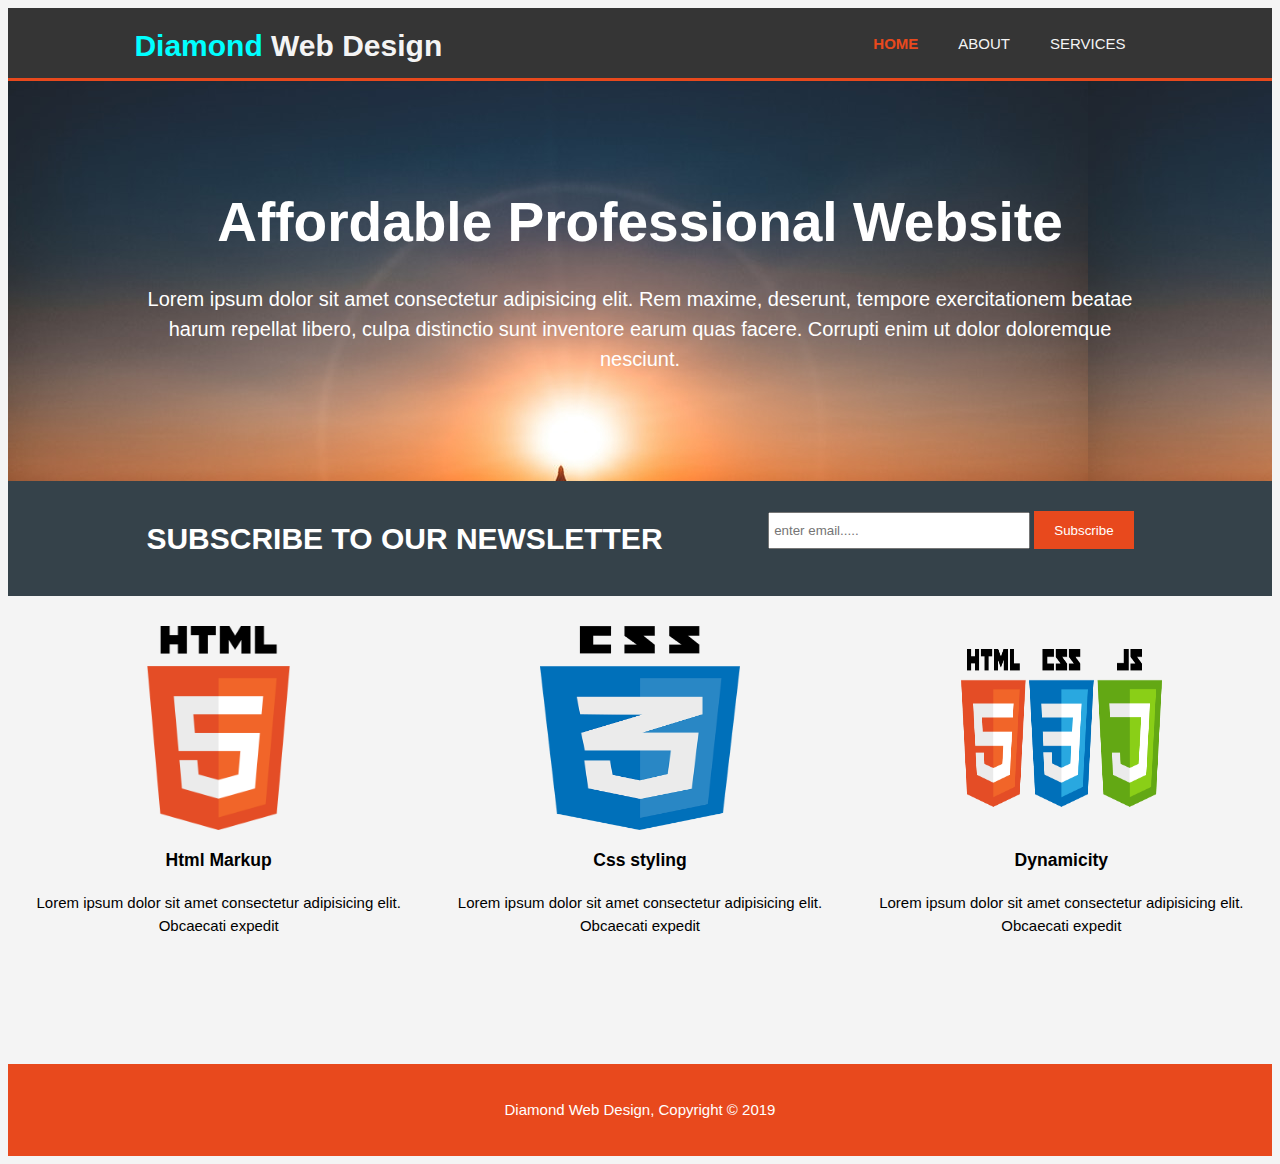
<file: index.html>
<!DOCTYPE html>
<html>

<head>
    <title>Responsive || Website </title>
    <link rel="stylesheet" href="index.css">
</head>

<body>
    <header>
        <div class="container">
            <div class="header-container">
                <div id="branding">
                    <h1><span class="highlight">Diamond</span> Web Design</h1>
                </div>
                <nav>
                    <ul>
                        <li class="current"><a href="index.html">Home</a></li>
                        <li><a href="About.html">About</a></li>
                        <li><a href="Services.html">Services</a></li>
                    </ul>

                </nav>
            </div>
        </div>

    </header>
    <section id="showcase">
        <div class="container">
            <h1>Affordable Professional Website</h1>
            <p> Lorem ipsum dolor sit amet consectetur adipisicing elit. Rem maxime, deserunt, tempore exercitationem beatae harum repellat libero, culpa distinctio sunt inventore earum quas facere. Corrupti enim ut dolor doloremque nesciunt.</p>
        </div>
    </section>

    <section id="newsletter">
        <div class="container">
            <h1>SUBSCRIBE TO OUR NEWSLETTER</h1>
            <form>
                <input type="email" placeholder="enter email.....">
                <button type="submit" class="button_1">Subscribe</button>
            </form>
        </div>
    </section>
    <section id="boxes">
        <div class="box">

            <div class="single-box">
                <img class="box-img" src="image/html.png">
                <div class="box-write">
                    <h3>Html Markup</h3>
                    <p class="sub-text"> Lorem ipsum dolor sit amet consectetur adipisicing elit. Obcaecati expedit</p>
                </div>
            </div>

            <div class="single-box">
                <img class="box-img" src="image/css.png">
                <div class="box-write">
                    <h3>Css styling</h3>
                    <p class="sub-text"> Lorem ipsum dolor sit amet consectetur adipisicing elit. Obcaecati expedit</p>
                </div>
            </div>

            <div class="single-box">
                <img class="box-img" src="image/htmlcssjs.png">
                <div class="box-write">
                    <h3>Dynamicity</h3>
                    <p class="sub-text"> Lorem ipsum dolor sit amet consectetur adipisicing elit. Obcaecati expedit</p>
                </div>
            </div>

        </div>

    </section>

    <footer>
        <p>Diamond Web Design, Copyright &copy; 2019</p>
    </footer>
</body>

</html>
</file>
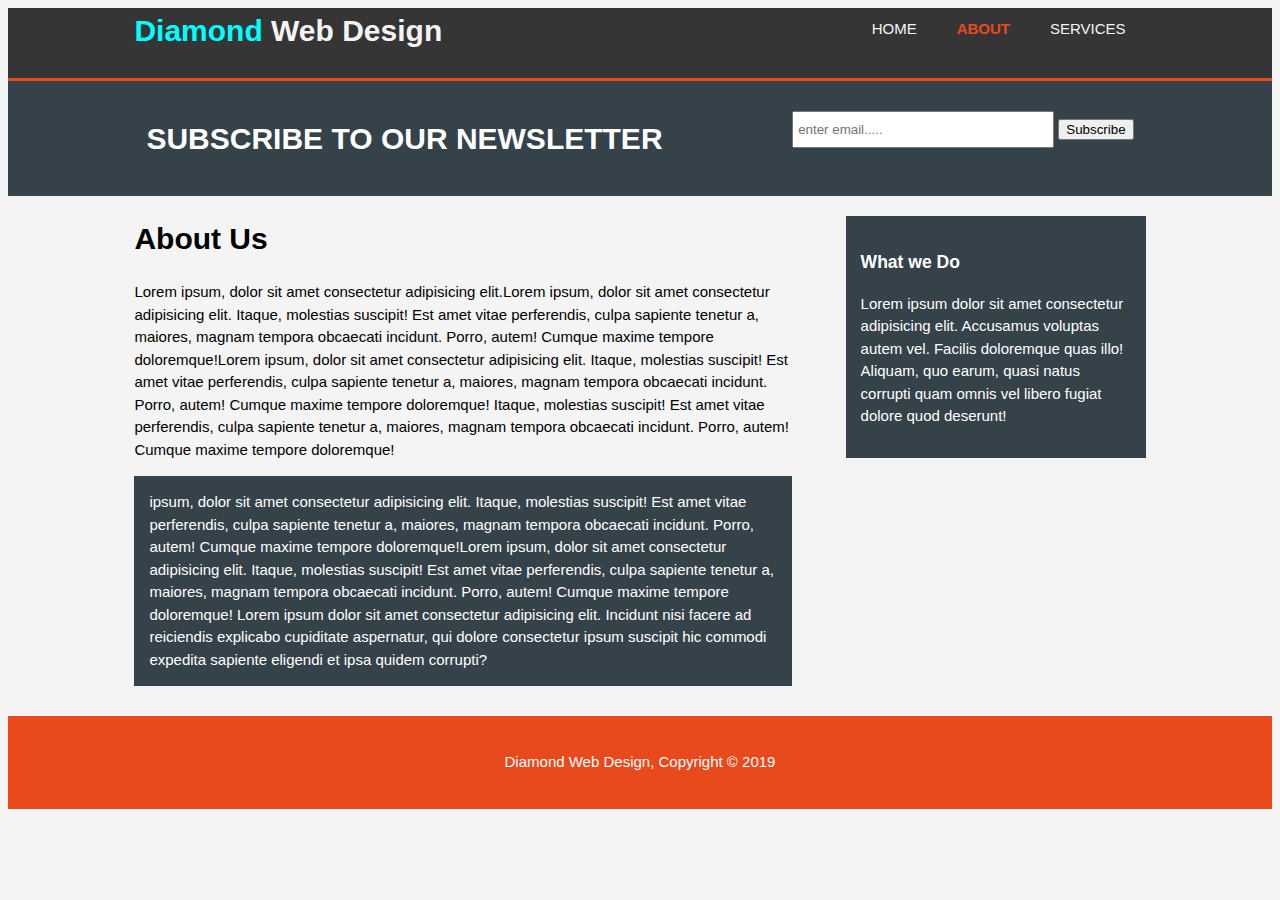
<file: about.html>
<!DOCTYPE html>
<html>
 <head>
    <title>Diamond blog || About </title>
    <link rel="stylesheet" href="index.css">
  </head>
  <body>
<header>
<div class="container">
        <div id="branding">
            <h1><span class="highlight">Diamond</span> Web Design</h1>
        </div>
    <nav>
        <ul>
            <li><a href="index.html">Home</a></li>
            <li  class="current"><a href="About.html">About</a></li>
            <li><a href="Services.html">Services</a></li>
        </ul>


    </nav>
</div>

</header>

<section id="newsletter">
    <div class="container">
        <h1>SUBSCRIBE TO OUR NEWSLETTER</h1>
        <form>
            <input type="email" placeholder="enter email.....">
            <button type="button_1">Subscribe</button>
        </form>
    </div>
</section>

<section id="main">
    <div class="container">
      <article id="main-col">
        <h1 class="page-title">About Us</h1>
        <p> 
        Lorem ipsum, dolor sit amet consectetur adipisicing elit.Lorem ipsum, dolor sit amet consectetur adipisicing elit. Itaque, molestias suscipit! Est amet vitae perferendis, culpa sapiente tenetur a, maiores, magnam tempora obcaecati incidunt. Porro, autem! Cumque maxime tempore doloremque!Lorem ipsum, dolor sit amet consectetur adipisicing elit. Itaque, molestias suscipit! Est amet vitae perferendis, culpa sapiente tenetur a, maiores, magnam tempora obcaecati incidunt. Porro, autem! Cumque maxime tempore doloremque! Itaque, molestias suscipit! Est amet vitae perferendis, culpa sapiente tenetur a, maiores, magnam tempora obcaecati incidunt. Porro, autem! Cumque maxime tempore doloremque!
        </p>
        <p class="dark">
            ipsum, dolor sit amet consectetur adipisicing elit. Itaque, molestias suscipit! Est amet vitae perferendis, culpa sapiente tenetur a, maiores, magnam tempora obcaecati incidunt. Porro, autem! Cumque maxime tempore doloremque!Lorem ipsum, dolor sit amet consectetur adipisicing elit. Itaque, molestias suscipit! Est amet vitae perferendis, culpa sapiente tenetur a, maiores, magnam tempora obcaecati incidunt. Porro, autem! Cumque maxime tempore doloremque! Lorem ipsum dolor sit amet consectetur adipisicing elit. Incidunt nisi facere ad reiciendis explicabo cupiditate aspernatur, qui dolore consectetur ipsum suscipit hic commodi expedita sapiente eligendi et ipsa quidem corrupti?
        </p>


      </article> 
      <aside id="side-bar">
          <div class="dark">
          <h3> What we Do</h3>
          <p>
              Lorem ipsum dolor sit amet consectetur adipisicing elit. Accusamus voluptas autem vel. Facilis doloremque quas illo! Aliquam, quo earum, quasi natus corrupti quam omnis vel libero fugiat dolore quod deserunt!
          </p>
        </div>
      </aside>
    </div>
</section>

<footer>
    <p>Diamond Web Design, Copyright &copy; 2019</p>
</footer>
  </body>
  </html>
</file>
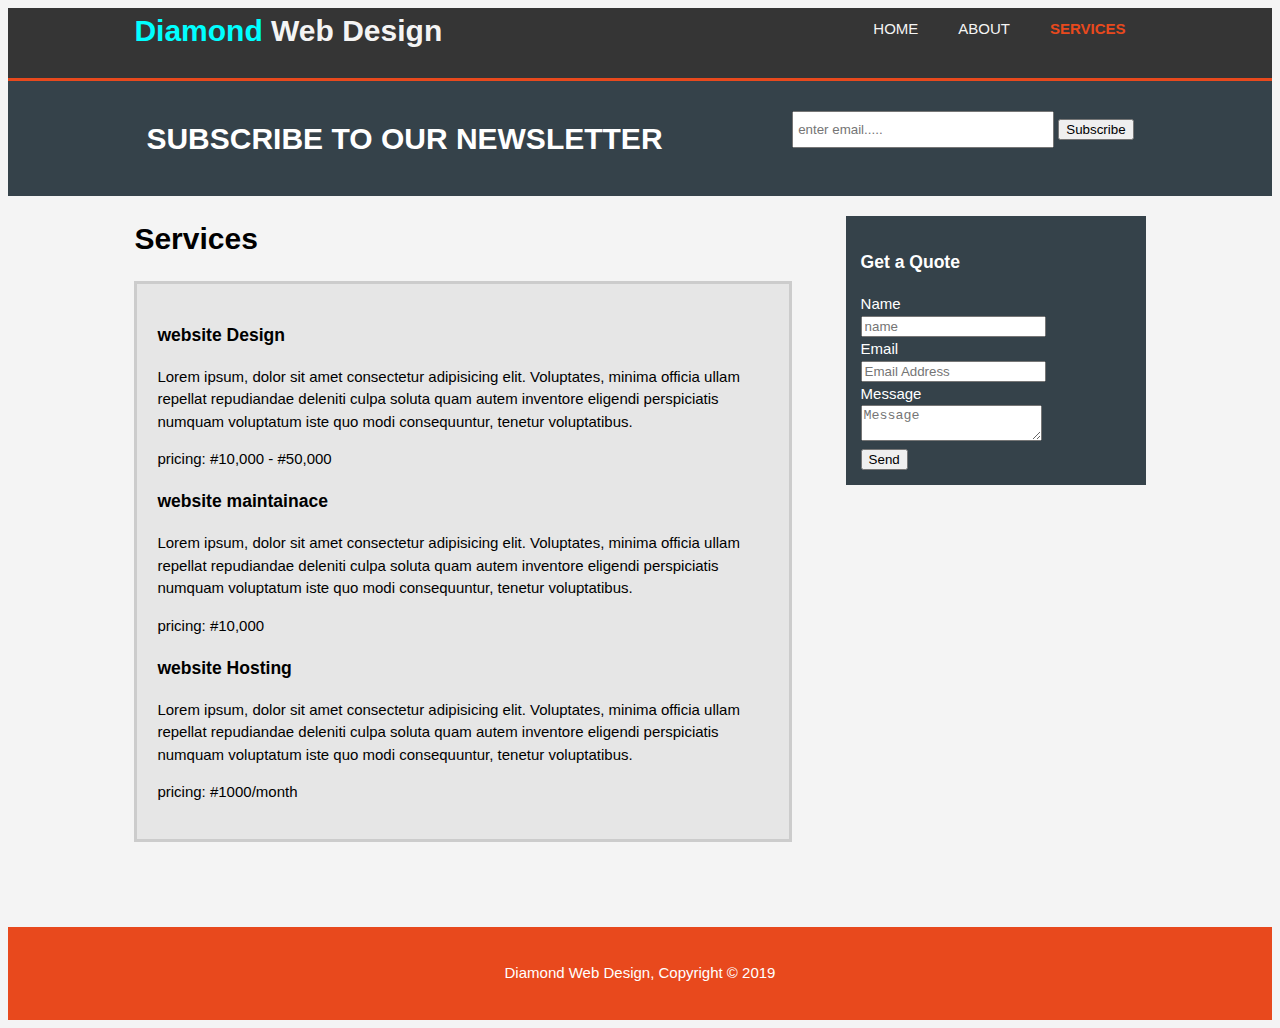
<file: services.html>
<!DOCTYPE html>
<html>
 <head>
    <title>Diamond blog || Services </title>
    <link rel="stylesheet" href="index.css">
  </head>
  <body>
<header>
<div class="container">
        <div id="branding">
            <h1><span class="highlight">Diamond</span> Web Design</h1>
        </div>
    <nav>
        <ul>
            <li><a href="index.html">Home</a></li>
            <li><a href="About.html">About</a></li>
            <li class="current"><a href="services.html">Services</a></li>
        </ul>


    </nav>
</div>

</header>

<section id="newsletter">
    <div class="container">
        <h1>SUBSCRIBE TO OUR NEWSLETTER</h1>
        <form>
            <input type="email" placeholder="enter email.....">
            <button type="button_1">Subscribe</button>
        </form>
    </div>
</section>

<section id="main">
    <div class="container">
      <article id="main-col">
        <h1 class="page-title"> Services </h1>
    <ul id="services">
        <li>
            <h3>website Design</h3>
            <p>
                Lorem ipsum, dolor sit amet consectetur adipisicing elit. Voluptates, minima officia ullam repellat repudiandae deleniti culpa soluta quam autem inventore eligendi perspiciatis numquam voluptatum iste quo modi consequuntur, tenetur voluptatibus.
            </p>
            <p>pricing: #10,000 - #50,000</p>
        </li>
        <li>
                <h3>website maintainace</h3>
                <p>
                    Lorem ipsum, dolor sit amet consectetur adipisicing elit. Voluptates, minima officia ullam repellat repudiandae deleniti culpa soluta quam autem inventore eligendi perspiciatis numquam voluptatum iste quo modi consequuntur, tenetur voluptatibus.
                </p>
                <p>pricing: #10,000</p>
            </li>
            <li>
                    <h3>website Hosting</h3>
                    <p>
                        Lorem ipsum, dolor sit amet consectetur adipisicing elit. Voluptates, minima officia ullam repellat repudiandae deleniti culpa soluta quam autem inventore eligendi perspiciatis numquam voluptatum iste quo modi consequuntur, tenetur voluptatibus.
                    </p>
                    <p>pricing: #1000/month</p>
                </li>
    </ul>
      </article> 
      <aside id="side-bar">
          <div class="dark">
          <h3> Get a Quote</h3>
          <form class="quote">
              <div>
                  <label>Name</label><br>
                  <input type="text" placeholder="name">
              </div>
              <div>
                  <label>Email</label><br>
                <input type="text" placeholder="Email Address">

              </div>
              <div>
                  <label>Message</label><br>
                  <textarea placeholder="Message"></textarea>
              </div>
              <button class="button-1" type="submit">Send</button>
          </form>
        </div>
      </aside>
    </div>
</section>

<footer>
    <p>Diamond Web Design, Copyright &copy; 2019</p>
</footer>
  </body>
  </html>
</file>
<file: index.css>
body {
    font-family: Arial, Helvetica, sans-serif;
    font-size: 15px;
    line-height: 1.5;
    padding: 0%;
    background-color: #f4f4f4;
}

.container {
    width: 80%;
    margin: auto;
    overflow: hidden;
}

.container .header-container {
    margin-top: 15px;
}

@media only screen and (max-width: 388px) {
    .container .header-container {
        font-size: 11.4px;
    }
}

ul {
    margin: 0;
    padding: 0;
}

.button_1 {
    height: 38px;
    background: #e8491d;
    border: 0;
    padding-left: 20px;
    padding-right: 20px;
    color: #ffffff;
}

.dark {
    padding: 15px;
    background: #35424a;
    color: white;
    margin-top: 10px;
    margin-bottom: 10px;
}

header {
    background-color: #353535;
    color: #f4f4f4;
    min-height: 70px;
    border-bottom: #e8491d 3px solid;
}

header a {
    color: #f4f4f4;
    text-decoration: none;
    text-transform: uppercase;
}

header li {
    float: left;
    display: inline;
    padding: 0 20px 0 20px;
}

header #branding {
    float: left;
}

header #branding h1 {
    margin: 0;
}

header nav {
    float: right;
    margin-top: 10px;
}

header .highlight {
    color: cyan;
    font-weight: bold;
}

header .current a {
    color: #e8491d;
    font-weight: bolder;
}

header a:hover {
    color: cyan;
    font-weight: bold;
}


/* showcase */

#showcase {
    min-height: 400px;
    background-image: url(image/download-4.jpg);
    background-repeat: no-repeat 0 -400px;
    text-align: center;
    color: white;
}

#showcase h1 {
    margin-top: 100px;
    font-size: 55px;
    margin-bottom: 10px;
}


/* <<<<<======MEDIA QUERIES========>>>>>>>> */

@media only screen and (max-width: 760px) {
    #showcase h1 {
        font-size: 40px;
    }
}

#showcase p {
    font-size: 20px;
}

#newsletter {
    padding: 15px;
    color: white;
    background: #35424a
}

#newsletter h1 {
    float: left;
}

#newsletter form {
    float: right;
    margin-top: 15px;
}

#newsletter input[type="email"] {
    padding: 4px;
    height: 25px;
    width: 250px;
}


/* boxes */

#boxes {
    margin-top: 20px;
}

#boxes .box {
    display: flex;
}

@media only screen and (max-width: 600px) {
    #boxes .box {
        display: flex;
        flex-direction: column;
        font-size: 1.3rem;
    }
}

#boxes .box .single-box {
    display: flex;
    width: 100%;
    flex-direction: column;
    align-items: center;
    padding: 10px;
}

#boxes .box .single-box .box-img {
    width: 50%;
    height: 50%;
    display: block;
}

#boxes .box .single-box .box-write {
    display: flex;
    flex-direction: column;
    align-items: center;
}

#boxes .box .single-box .box-write .sub-text {
    text-align: center;
    margin-top: 1px;
}


/* #boxes .box {
float: left;
width: 30%;
padding: 10px;
text-align: center;
}

#boxes .box .box-img {
width: 50%;
height: 50px;
display: block;
} */

footer {
    padding: 20px;
    margin-top: 20px;
    color: #ffffff;
    background-color: #e8491d;
    text-align: center;
}


/* side-bar */

aside#sidebar {
    float: left;
    width: 30px;
    margin-top: 10px;
}

aside#sidebar .quote input {
    width: 90px;
    padding: 5px;
}

aside#sidebar .quote textarea {
    width: 90px;
    padding: 5px;
}

aside {
    float: right;
    width: 300px;
    margin-top: 10px;
}


/* main-col */

article#main-col {
    float: left;
    width: 65%;
}


/*  services */

ul#services {
    list-style: none;
    padding: 20px;
    border: #cccccc solid 3px;
    margin-bottom: 10%;
    background: #e6e6e6;
}


/* media query */

@media(max-width: 760px) {
    header #branding,
    header nav,
    header nav li,
    #newsletter h1,
    #newsletter form,
    #boxes .box,
    article#main-col,
    aside#sidebar {
        float: none;
        text-align: center;
        width: 100%;
    }
    header {
        padding-bottom: 28px;
    }
    #showcase h1 {
        margin-top: 40px;
    }
    #newsletter button .quote button {
        display: block;
        width: 100%;
    }
    #newsletter form input[type="email"] {
        width: 100%;
        margin-bottom: 5px;
    }
}
</file>
